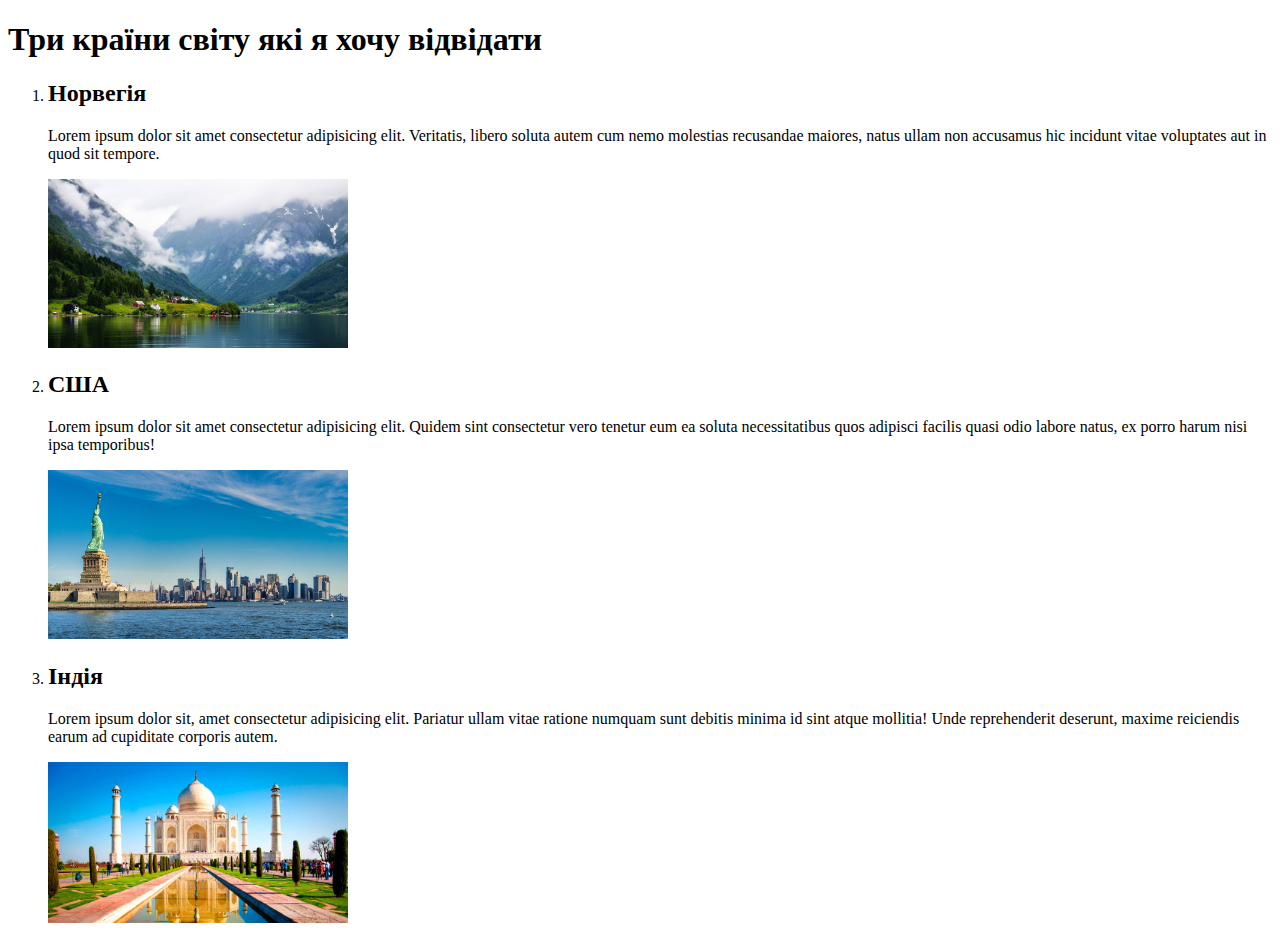
<file: New/index.html>
<!DOCTYPE html>
<html lang="en">

<head>
    <meta charset="UTF-8">
    <meta http-equiv="X-UA-Compatible" content="IE=edge">
    <meta name="viewport" content="width=device-width, initial-scale=1.0">
    <title>Dream</title>
</head>

<body>
    <header>
        <h1>Три країни світу які я хочу відвідати</h1>

        <ol>
            <li>
                <h2>Норвегія</h2>
                <p>Lorem ipsum dolor sit amet consectetur adipisicing elit. Veritatis, libero soluta autem cum nemo
                    molestias recusandae maiores, natus ullam non accusamus hic incidunt vitae voluptates aut in quod
                    sit tempore.</p>
                <img src="./sognefjord-norway.jpg" alt="" style="width: 300px;">
            </li>
            <li>
                <h2>США</h2>
                <p>Lorem ipsum dolor sit amet consectetur adipisicing elit. Quidem sint consectetur vero tenetur eum ea
                    soluta necessitatibus quos adipisci facilis quasi odio labore natus, ex porro harum nisi ipsa
                    temporibus!</p>
                <img src="./new_yourk_pierre_blache_unsplash.jpg" alt="" style="width: 300px;">
            </li>
            <li>
                <h2>Індія</h2>
                <p>Lorem ipsum dolor sit, amet consectetur adipisicing elit. Pariatur ullam vitae ratione numquam sunt
                    debitis minima id sint atque mollitia! Unde reprehenderit deserunt, maxime reiciendis earum ad
                    cupiditate corporis autem.</p>
                <img src="./indiya-zagalna-informaciya-dlya-turistiv-4.jpg" alt="" style="width: 300px;">
            </li>

        </ol>

    </header>

</body>

</html>
</file>
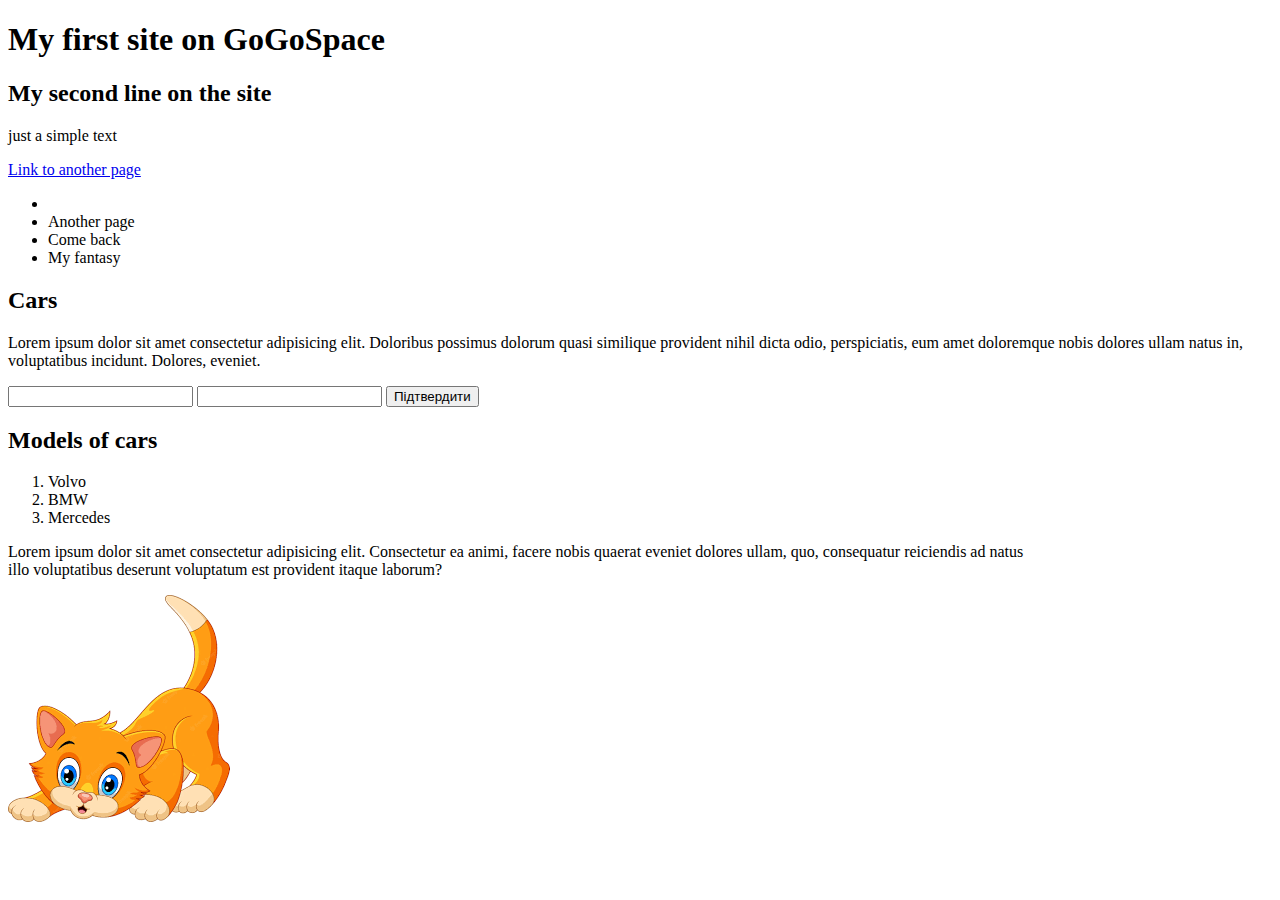
<file: css/DD.html>
<!DOCTYPE html>
<html lang="en">

<head>
    <meta charset="UTF-8">
    <meta http-equiv="X-UA-Compatible" content="IE=edge">
    <meta name="viewport" content="width=device-width, initial-scale=1.0">
    <title>My first site</title>
</head>

<body>
    <header>
        <h1>My first site on GoGoSpace</h1>
        <h2>My second line on the site</h2>
        <p>just a simple text</p>
        <a href="./about.html">Link to another page</a>

        <ul>
            <li>
                <a href="About.html"></a>
            </li>
            <li>Another page</li>
            <li>Come back</li>
            <li>My fantasy</li>
        </ul>
    </header>

    <section>
        <h2>Cars</h2>
        <p>Lorem ipsum dolor sit amet consectetur adipisicing elit. Doloribus possimus dolorum quasi similique provident
            nihil dicta odio, perspiciatis, eum amet doloremque nobis dolores ullam natus in, voluptatibus incidunt.
            Dolores, eveniet.</p>

        <form action="">
            <label for="input header"></label>
            <input type="text">
            <input type="text">
            <button>Підтвердити</button>

        </form>

    </section>

    <section>
        <h2>Models of cars</h2>
        <ol>
            <li>Volvo</li>
            <li>BMW</li>
            <li>Mercedes</li>
        </ol>

        <p> Lorem ipsum dolor sit amet consectetur adipisicing elit. Consectetur ea animi, facere nobis quaerat eveniet
            dolores ullam, quo, consequatur reiciendis ad natus <br> illo voluptatibus deserunt voluptatum est provident
            itaque laborum?</p>

        <img src="./httml/завантаження.png" alt="cat">
    </section>
</body>

</html>
</file>
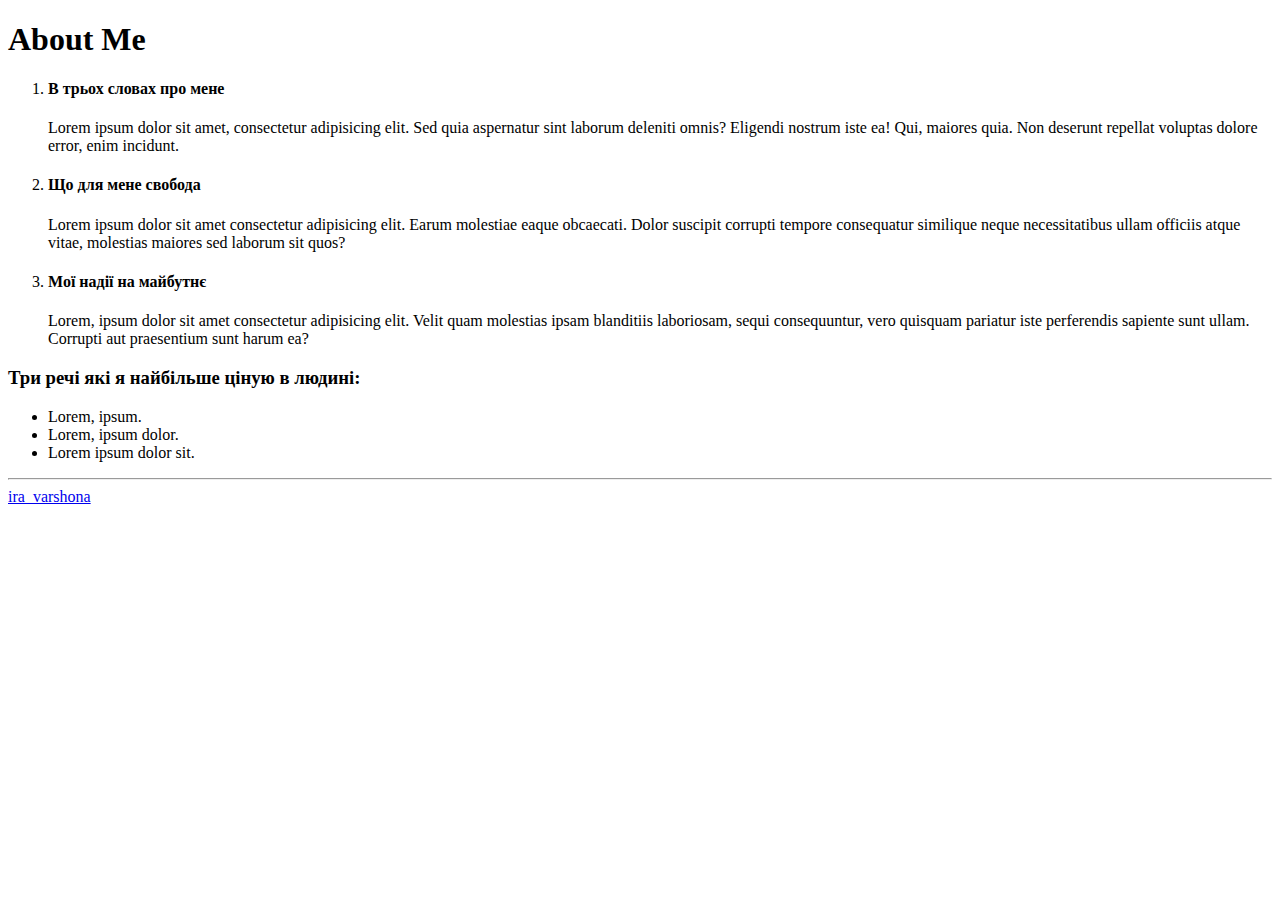
<file: gogospace/index1.html>
<!DOCTYPE html>
<html lang="en">

<head>
    <meta charset="UTF-8">
    <meta http-equiv="X-UA-Compatible" content="IE=edge">
    <meta name="viewport" content="width=device-width, initial-scale=1.0">
    <title>About me</title>
</head>

<body>
    <header>
        <h1>About Me</h1>
        <ol>
            <li>
                <h4>В трьох словах про мене</h4>
            </li>
            <p>Lorem ipsum dolor sit amet, consectetur adipisicing elit. Sed quia aspernatur sint laborum deleniti
                omnis? Eligendi nostrum iste ea! Qui, maiores quia. Non deserunt repellat voluptas dolore error, enim
                incidunt.</p>
            <li>
                <h4>Що для мене свобода</h4>
            </li>
            <p>Lorem ipsum dolor sit amet consectetur adipisicing elit. Earum molestiae eaque obcaecati. Dolor suscipit
                corrupti tempore consequatur similique neque necessitatibus ullam officiis atque vitae, molestias
                maiores sed laborum sit quos?</p>
            <li>
                <h4>Мої надії на майбутнє</h4>
            </li>
            <p>Lorem, ipsum dolor sit amet consectetur adipisicing elit. Velit quam molestias ipsam blanditiis
                laboriosam, sequi consequuntur, vero quisquam pariatur iste perferendis sapiente sunt ullam. Corrupti
                aut praesentium sunt harum ea?</p>
        </ol>

        <h3>Три речі які я найбільше ціную в людині:</h3>
        <ul>
            <li>Lorem, ipsum.</li>
            <li>Lorem, ipsum dolor.</li>
            <li>Lorem ipsum dolor sit.</li>
        </ul>
    </header>

    <hr>
    <a href="https://www.instagram.com/ira_varshona/" target="_blank" rel="noreferrer noopener">ira_varshona</a>
</body>


</html>
</file>
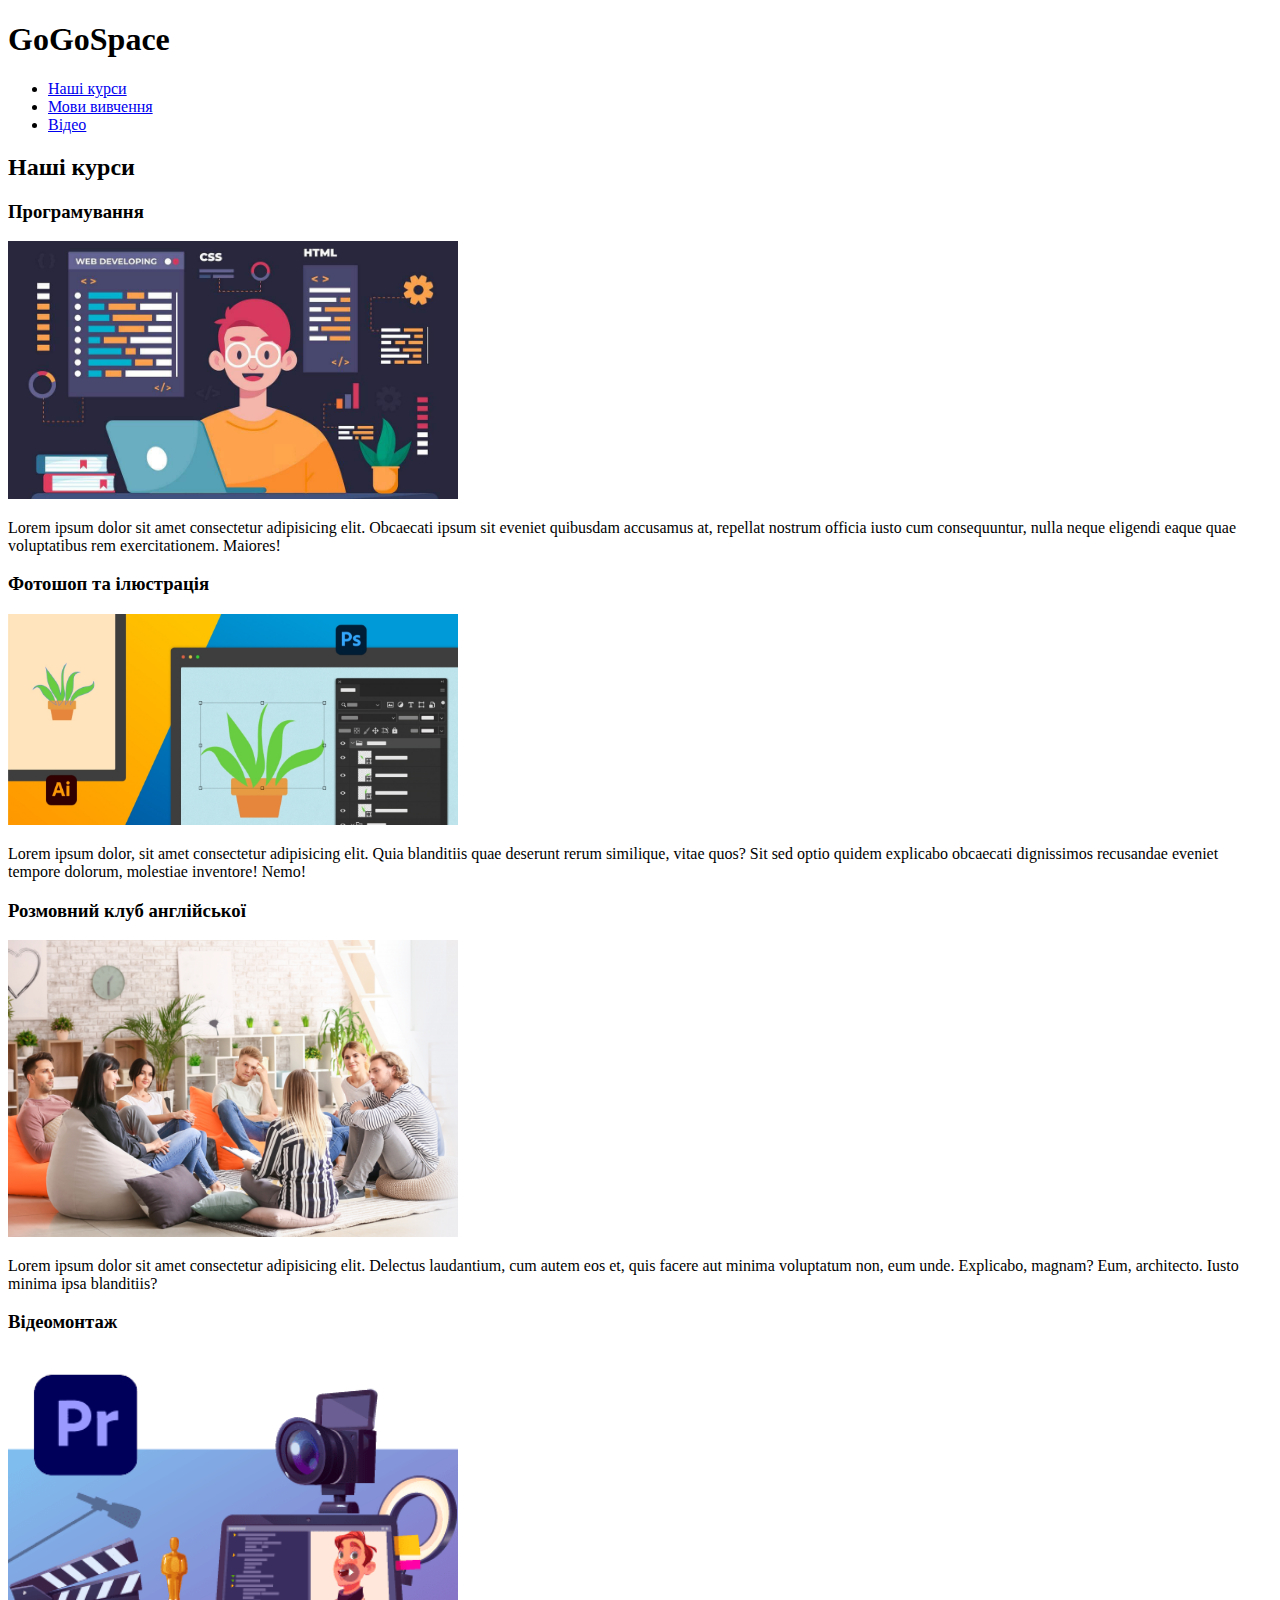
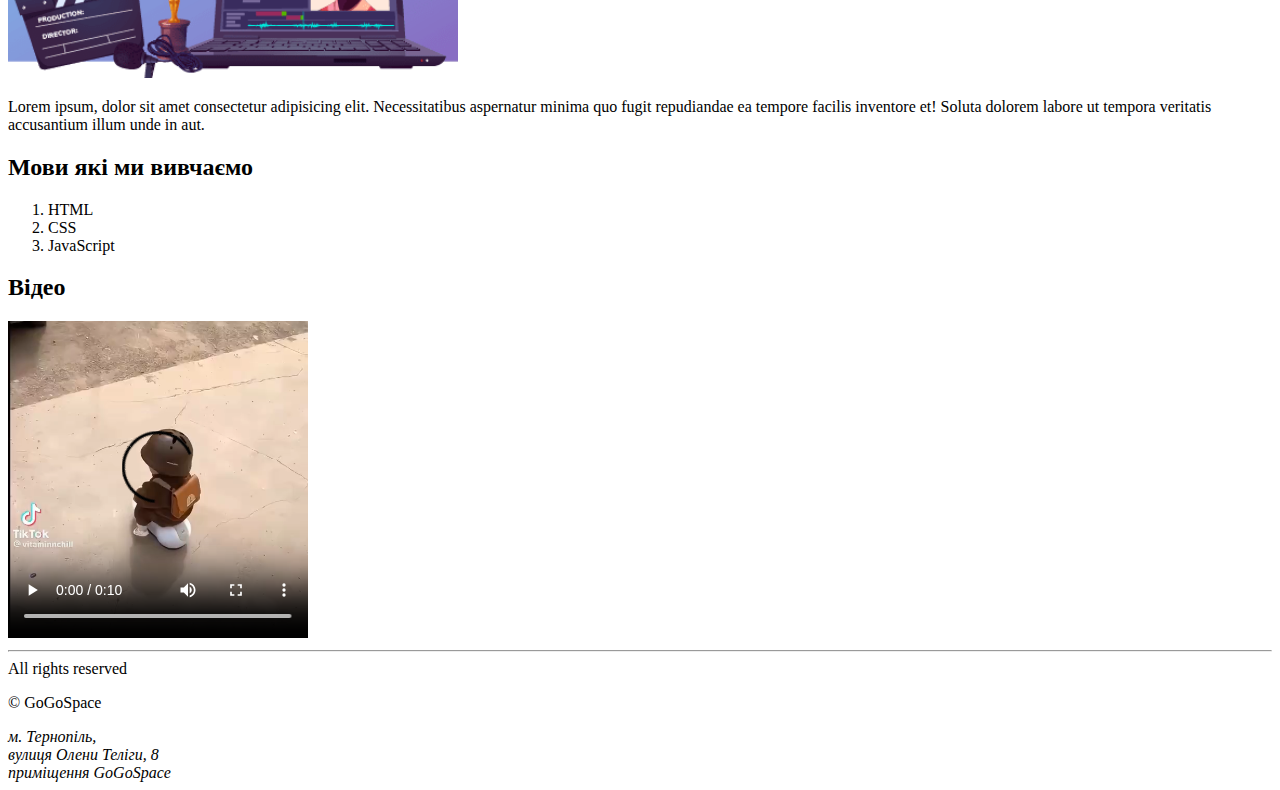
<file: gogospace/index2.html>
<!DOCTYPE html>
<html lang="en">

<head>
    <meta charset="UTF-8">
    <meta http-equiv="X-UA-Compatible" content="IE=edge">
    <meta name="viewport" content="width=device-width, initial-scale=1.0">
    <title>GoGoSpace</title>
</head>

<body>
    <header>
        <h1>GoGoSpace</h1>
        <ul>
            <li> <a href="#curs_id">Наші курси</a></li>
            <li> <a href="#mova_uk">Мови вивчення</a></li>
            <li> <a href="#video_uk">Відео</a></li>
        </ul>
    </header>
    <main>
        <section>
            <h2 id="curs_id">Наші курси</h2>
            <h3>Програмування</h3>
            <img src="./1210.jpg" alt="" style="width: 450px;">
            <p>Lorem ipsum dolor sit amet consectetur adipisicing elit. Obcaecati ipsum sit eveniet quibusdam accusamus
                at,
                repellat nostrum officia iusto cum consequuntur, nulla neque eligendi eaque quae voluptatibus rem
                exercitationem. Maiores!</p>

            <h3>Фотошоп та ілюстрація</h3>
            <img src="./whats-new-detail-improved-operability-with-illustrator-ps-23.0-max-oct2021.jpg.img.jpg" alt=""
                style="width: 450px;">
            <p>Lorem ipsum dolor, sit amet consectetur adipisicing elit. Quia blanditiis quae deserunt rerum similique,
                vitae quos? Sit sed optio quidem explicabo obcaecati dignissimos recusandae eveniet tempore dolorum,
                molestiae inventore! Nemo!</p>

            <h3>Розмовний клуб англійської</h3>
            <img src="./club2-1024x381_eeaca.png" alt="" style="width: 450px;">
            <p>Lorem ipsum dolor sit amet consectetur adipisicing elit. Delectus laudantium, cum autem eos et, quis
                facere
                aut minima voluptatum non, eum unde. Explicabo, magnam? Eum, architecto. Iusto minima ipsa blanditiis?
            </p>

            <h3>Відеомонтаж</h3>
            <img src="./Prevyu-Premier-Pro-415x300-72ppi_min.png" alt="" style="width: 450px;">

            <p>Lorem ipsum, dolor sit amet consectetur adipisicing elit. Necessitatibus aspernatur minima quo fugit
                repudiandae
                ea tempore facilis inventore et! Soluta dolorem labore ut tempora veritatis accusantium illum unde in
                aut.
            </p>
        </section>

        <section>
            <h2 id="mova_uk">Мови які ми вивчаємо</h2>
            <ol>
                <li>HTML</li>
                <li>CSS</li>
                <li>JavaScript</li>
            </ol>
        </section>

        <section>
            <h2 id="video_uk">Відео</h2>
            <video src="./IMG_9198.MP4" width="300" controls autoplay loop preload="auto"></video>
        </section>
    </main>
    <hr>
    <footer>
        All rights reserved <p>&copy; GoGoSpace</p>
        <address>м. Тернопіль,
            <br> вулиця Олени Теліги, 8
            <br> приміщення GoGoSpace
        </address>
    </footer>




</body>

</html>
</file>
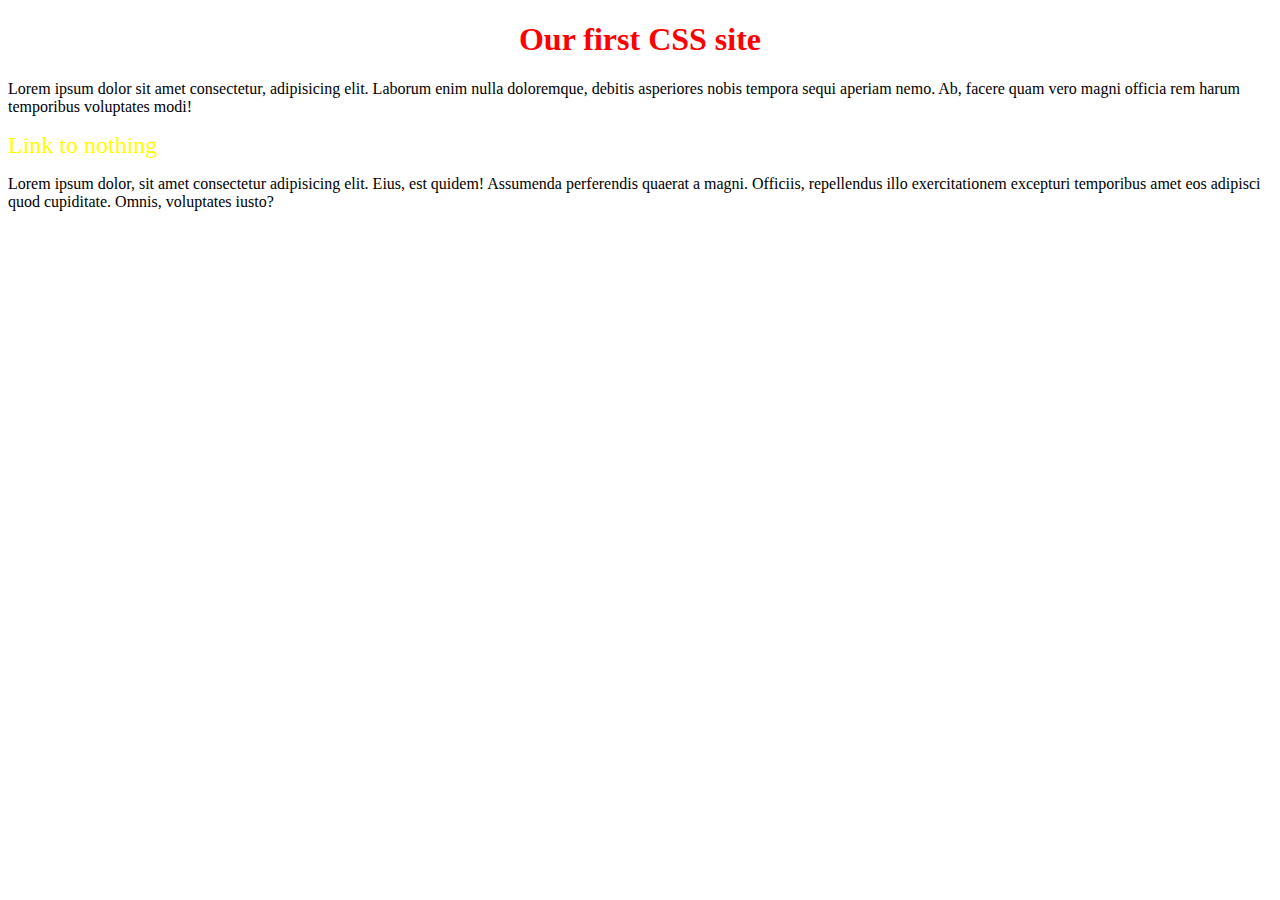
<file: gogospace/ggs3/ggp3.1.html>
<!DOCTYPE html>
<html lang="en">

<head>
    <meta charset="UTF-8">
    <meta http-equiv="X-UA-Compatible" content="IE=edge">
    <meta name="viewport" content="width=device-width, initial-scale=1.0">
    <title>Document</title>
    <link rel="stylesheet" href="./style.css">

</head>

<body>
    <h1 style="color: red;" class="title-first">Our first CSS site</h1>
    <p class="text">Lorem ipsum dolor sit amet consectetur, adipisicing elit. Laborum enim nulla doloremque, debitis
        asperiores nobis
        tempora sequi aperiam nemo. Ab, facere quam vero magni officia rem harum temporibus voluptates modi!</p>
    <a class="link" href="">Link to nothing</a>
    <p id="new-text" class="text-black">Lorem ipsum dolor, sit amet consectetur adipisicing elit. Eius, est quidem!
        Assumenda
        perferendis quaerat a
        magni. Officiis, repellendus illo exercitationem excepturi temporibus amet eos adipisci quod cupiditate. Omnis,
        voluptates iusto?</p>


</body>

</html>
</file>
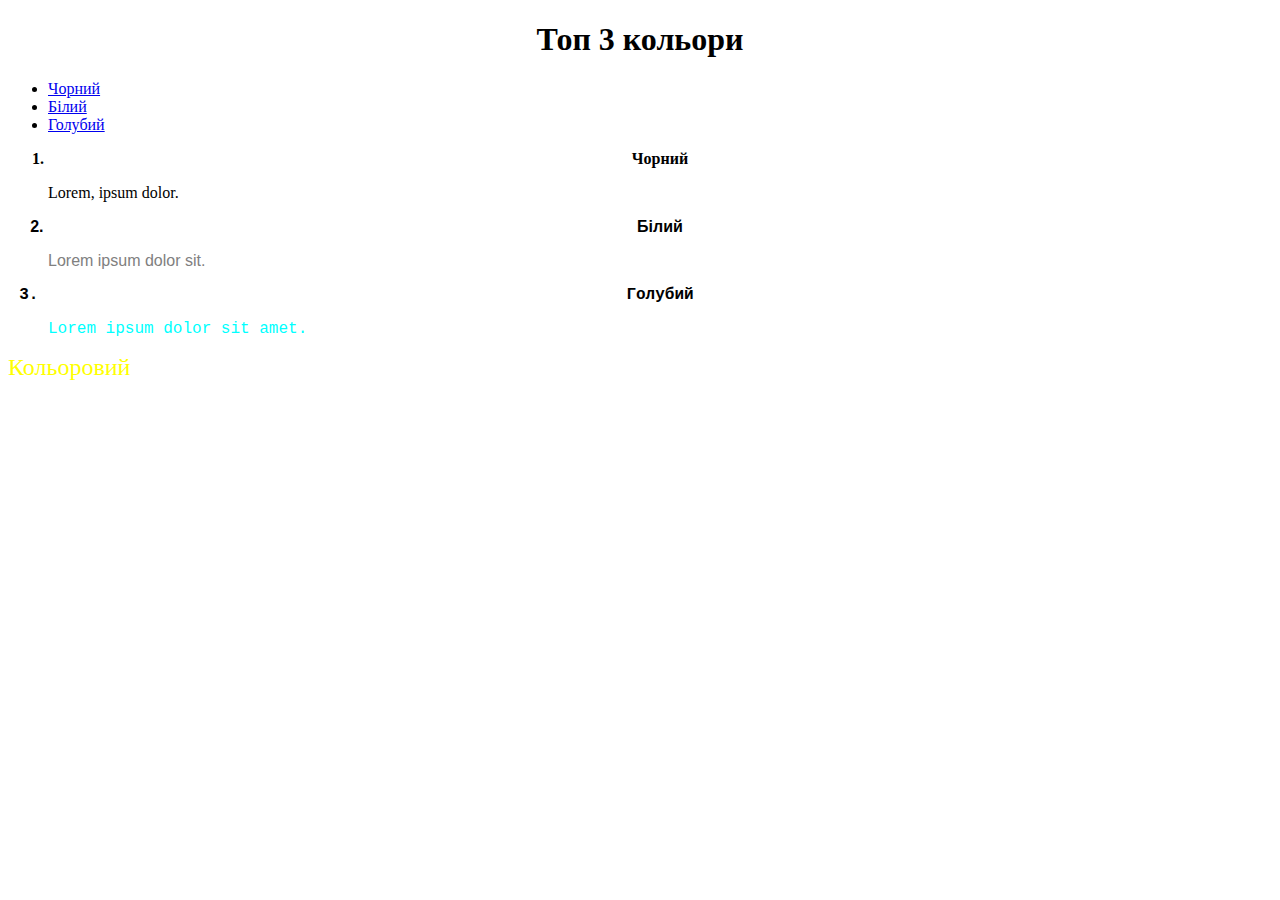
<file: gogospace/ggs3/ggp3.2.html>
<!DOCTYPE html>
<html lang="uk">

<head>
    <meta charset="UTF-8">
    <meta http-equiv="X-UA-Compatible" content="IE=edge">
    <meta name="viewport" content="width=device-width, initial-scale=1.0">
    <title>Document</title>
    <link rel="stylesheet" href="./style.css">
</head>

<body>
    <header>
        <h1>Топ 3 кольори</h1>
        <nav>
            <ul>
                <li><a href="#black_id">Чорний</a></li>
                <li><a href="#white_id">Білий</a></li>
                <li><a href="blue_id">Голубий</a></li>
            </ul>
        </nav>

    </header>

    <main>
        <ol>
            <li class="black-color">
                <p id="black_id">Чорний</p>
                <p class="black1-color">Lorem, ipsum dolor.</p>
            </li>
            <li class="white-color">
                <p id="white_id">Білий</p>
                <p class="white1-color">Lorem ipsum dolor sit.</p>
            </li>
            <li class="blue-color">
                <p id="blue_id">Голубий</p>
                <p class="blue1-color">Lorem ipsum dolor sit amet.</p>
            </li>
        </ol>
    </main>

    <main>
        <a class="link" href="">Кольоровий</a>
    </main>

</body>

</html>
</file>
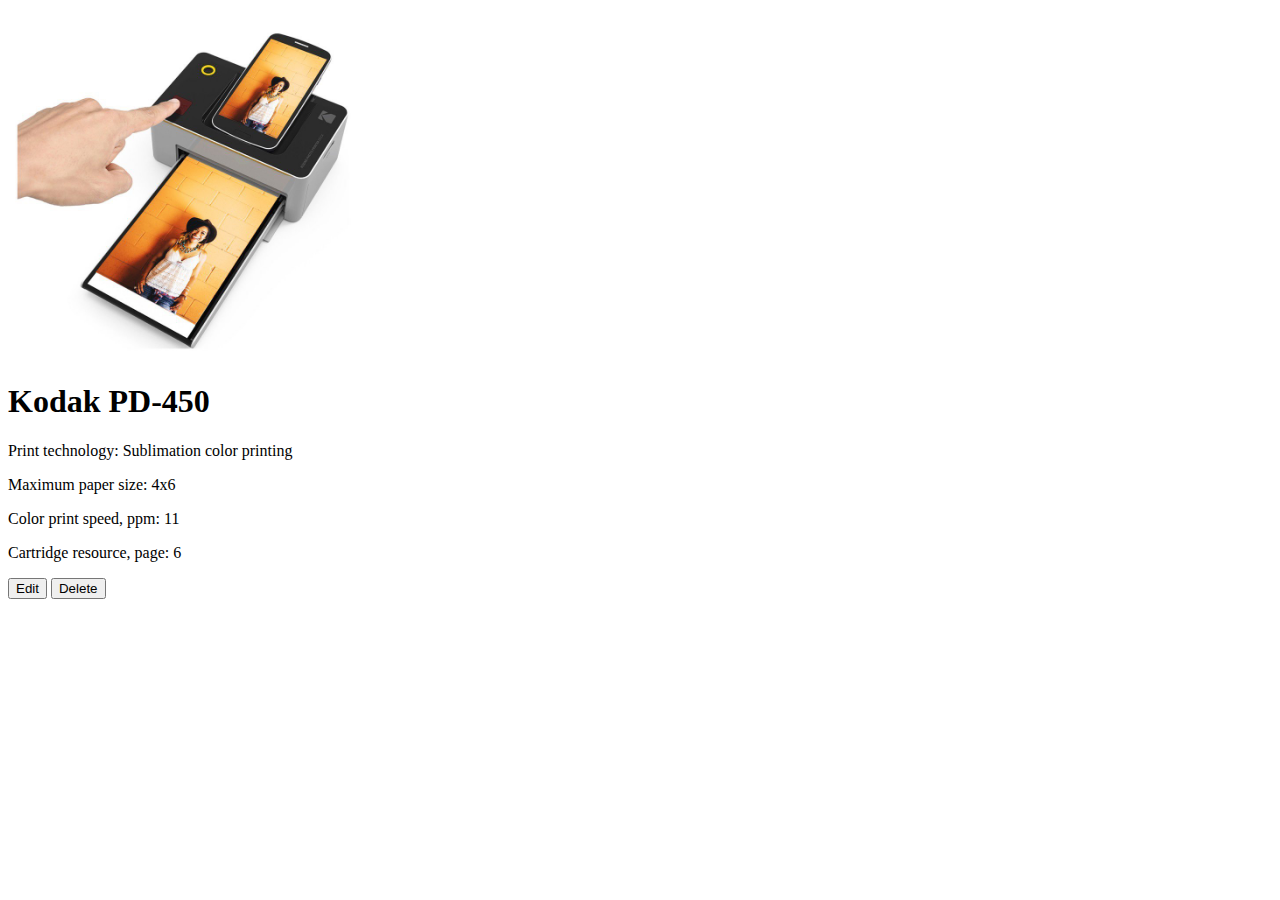
<file: gogospace/ggs4/ggs4.1.html>
<!DOCTYPE html>
<html lang="en">

<head>
    <meta charset="UTF-8">
    <meta http-equiv="X-UA-Compatible" content="IE=edge">
    <meta name="viewport" content="width=device-width, initial-scale=1.0">
    <title>Document</title>
</head>

<body>
    <header>
        <img src="./photo_2023-06-09_19-05-12.jpg" alt="" width="350">

    </header>
    <h1>
        Kodak PD-450
    </h1>
    <nav>
        <p>Print technology: Sublimation color printing</p>
        <p>Maximum paper size: 4x6</p>
        <p>Color print speed, ppm: 11</p>
        <p>Cartridge resource, page: 6</p>
    </nav>
    <nav>
        <button>Edit</button>
        <button>Delete</button>
    </nav>
</body>

</html>
</file>
<file: gogospace/ggs3/style.css>
h1 {
  text-align: center;
}

.black-color {
  font-family: fantasy;
  text-align: center;
  font-weight: 700;
}

.white-color {
  font-family: sans-serif;
  text-align: center;
  font-weight: 700;
}

.blue-color {
  font-family: "Courier New", Courier, monospace;
  text-align: center;
  font-weight: 700;
}

.black1-color {
  color: black;
  text-align: left;
  font-weight: 200;
}

.white1-color {
  color: grey;
  text-align: left;
  font-weight: 200;
}

.blue1-color {
  color: aqua;
  text-align: left;
  font-weight: 200;
}

.link {
  font-size: 1.5em;
  color: yellow;
  text-align: end;
  text-decoration: none;
}
</file>
